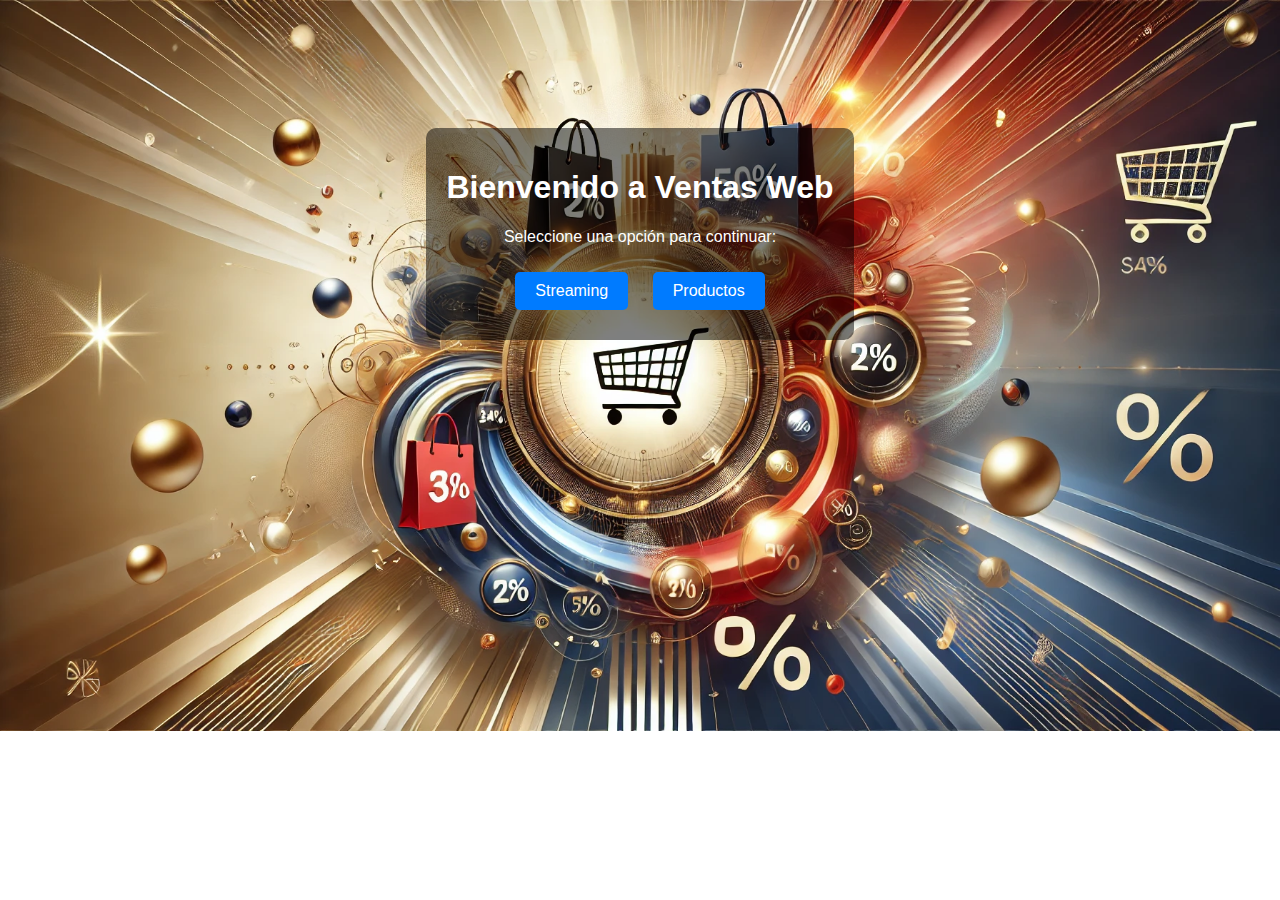
<file: index.html>
<!DOCTYPE html>
<html lang="es">
<head>
    <meta charset="UTF-8">
    <meta name="viewport" content="width=device-width, initial-scale=1.0">
    <link rel="stylesheet" href="/css/index.css">
    <title>Ventas Web</title>
</head>
<body>
    <div class="container">
        <h1>Bienvenido a Ventas Web</h1>
        <p>Seleccione una opción para continuar:</p>
        <a href="/Paginas/InicioStreaming.html" class="button">Streaming</a>
        <a href="/Paginas/InicioTecnology.html" class="button">Productos</a>
    </div>
</body>
</html>
</file>
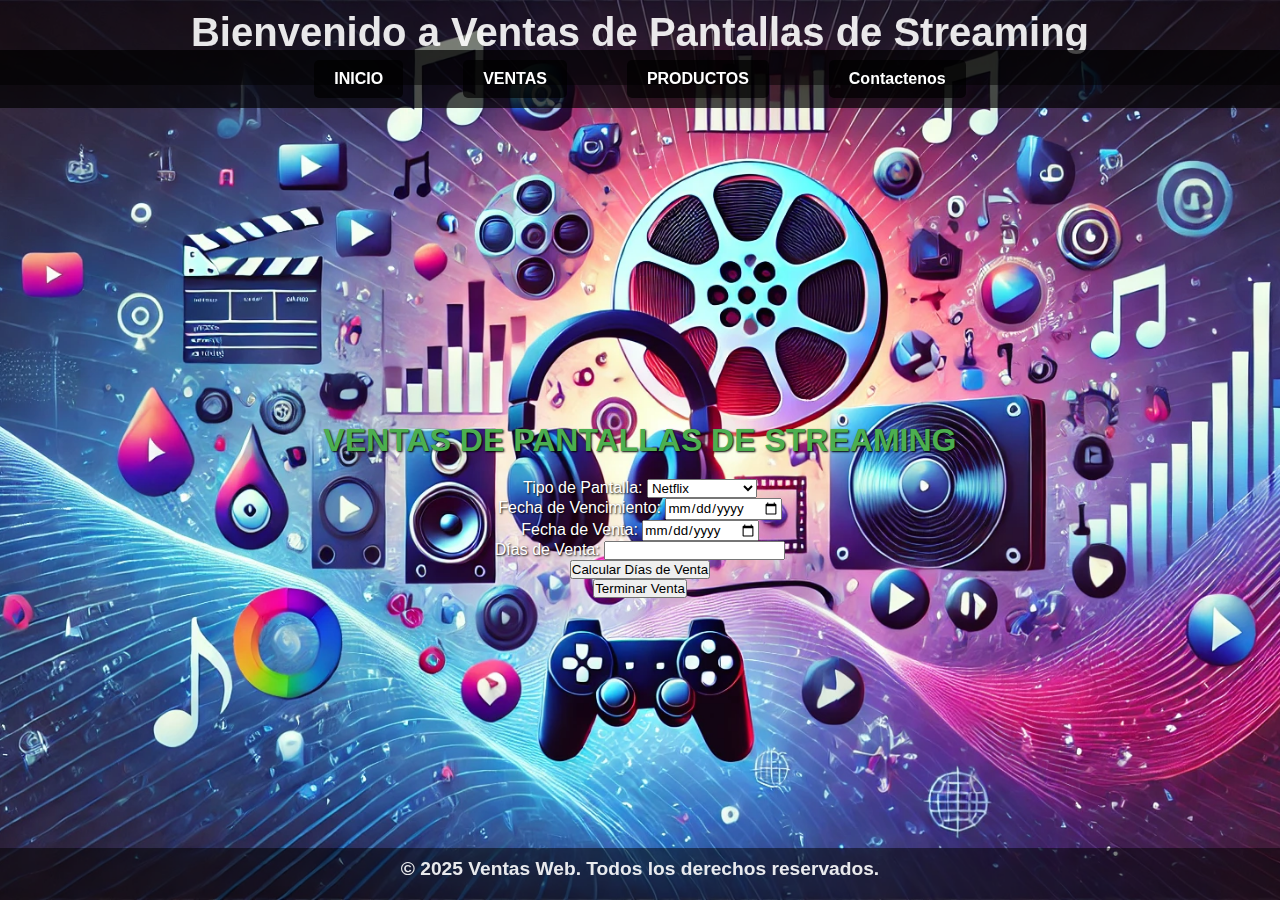
<file: Paginas/InicioStreaming.html>
<!DOCTYPE html>
<html lang="en">
<head>
    <meta charset="UTF-8">
    <meta name="viewport" content="width=device-width, initial-scale=1.0">
    <link rel="stylesheet" href="/css/stylesiniciostreaming.css">
    <title>Ventas de Pantallas de Streaming</title>
</head>
<body>
    <header>
        <h1>Bienvenido a Ventas de Pantallas de Streaming</h1>
        <nav>
            <ul>
                <li><a href="../index.html">INICIO</a></li>
                <li><a href="/Paginas//ProductosStreaming.html">VENTAS</a></li>
                <li><a href="/Paginas/VentasStreaming.html">PRODUCTOS</a></li>
                <li><a href="#Contactenos">Contactenos</a></li>
            </ul>
        </nav>
    </header>
    <main>
        <section>
            <h2>Ventas de Pantallas de Streaming</h2>
            <form>
                <label for="tipoPantalla">Tipo de Pantalla:</label>
                <select id="tipoPantalla" name="tipoPantalla">
                    <option value="Netflix">Netflix</option>
                    <option value="Hbo">HBO</option>
                    <option value="Disney">Disney+</option>
                    <option value="Amazon">Amazon Prime</option>
                </select>
                <br>
                <label for="fechaVencimiento">Fecha de Vencimiento:</label>
                <input type="date" id="fechaVencimiento" name="fechaVencimiento">
                <br>
                <label for="fechaVenta">Fecha de Venta:</label>
                <input type="date" id="fechaVenta" name="fechaVenta">
                <br>
                <label for="diasVenta">Días de Venta:</label>
                <input type="number" id="diasVenta" name="diasVenta" readonly>
                <br>
                <button type="button" onclick="calcularDiasVenta()">Calcular Días de Venta</button><br>
                <button id="terminarVenta" onclick="terminarventa">Terminar Venta</button>
            </form>
        </section>
    </main>
    <footer>
        <p>&copy; 2025 Ventas Web. Todos los derechos reservados.</p>
    </footer>
    <script src="../js/calculos.js"></script>
    <script src="../js/CRUD.js"></script>
</body>
</html>
</file>
<file: css/index.css>
body {
    background-image: url('/img/ventas.webp');
    background-size: cover;
    background-position: all;
    font-family: Arial, sans-serif;
    color: white;
    text-align: center;
    margin: 0;
    padding: 0;
    background-repeat: no-repeat;
}
.container {
    background: rgba(0, 0, 0, 0.5);
    padding: 20px;
    border-radius: 10px;
    display: inline-block;
    margin-top: 10%;
}
.button {
    display: inline-block;
    padding: 10px 20px;
    margin: 10px;
    background-color: #007BFF;
    color: white;
    text-decoration: none;
    border-radius: 5px;
    transition: background-color 0.3s;
}
.button:hover {
    background-color: #0056b3;
}
</file>
<file: css/stylesiniciostreaming.css>
* {
    margin: 0;
    padding: 0;
    box-sizing: border-box;
    font-family: 'Comic Sans MS', cursive, sans-serif;
}

body {
    background-image: url('/img/Streaming.webp');
    background-size: cover;
    background-position: center;
    background-repeat: no-repeat;
    display: flex;
    justify-content: center;
    align-items: center;
    height: 100vh;
    margin: 0;
}

header {
    background-color: rgba(0, 0, 0, 0.5);
    color: white;
    text-align: center;
    padding: 10px 0;
    font-weight: bold;
    width: 100%;
    position: fixed;
    top: 0;
}

nav {
    display: flex;
    justify-content: center;
    background-color: rgba(0, 0, 0, 0.7);
    padding: 10px 0;
    width: 100%;
    position: fixed;
    top: 50px;
}

nav a {
    color: white;
    text-decoration: none;
    margin: 0 15px;
    font-weight: bold;
}

nav a:hover {
    color: #4CAF50;
}

main {
    padding: 20px;
    color: white;
    text-shadow: 1px 1px 2px black;
    margin-top: 100px; /* Adjust for fixed header and nav */
    text-align: center;
}

footer {
    background-color: rgba(0, 0, 0, 0.5);
    color: white;
    text-align: center;
    padding: 10px 0;
    font-weight: bold;
    position: fixed;
    width: 100%;
    bottom: 0;
}

h1 {
    font-size: 2.5em;
    margin-bottom: 20px;
    opacity: 0.9;
}

h2 {
    font-size: 2em;
    color: #4CAF50;
    text-align: center;
    text-transform: uppercase;
    margin: 20px 0;
}

p {
    font-size: 1.2em;
    margin-bottom: 10px;
    opacity: 0.9;
}

.container {
    text-align: center;
    background-color: rgba(255, 255, 255, 0.8);
    padding: 20px;
    border-radius: 10px;
    box-shadow: 0 0 10px rgba(0, 0, 0, 0.1);
}

ul {
    list-style-type: none;
    display: flex;
    justify-content: center;
    padding: 0;
    margin: 0;
}

ul li {
    margin: 0 15px;
}

ul li a {
    display: block;
    padding: 10px 20px;
    color: white;
    background-color: rgba(0, 0, 0, 0.7);
    text-decoration: none;
    border-radius: 5px;
    transition: background-color 0.3s ease;
}

ul li a:hover {
    background-color: #4CAF50;
}
</file>
